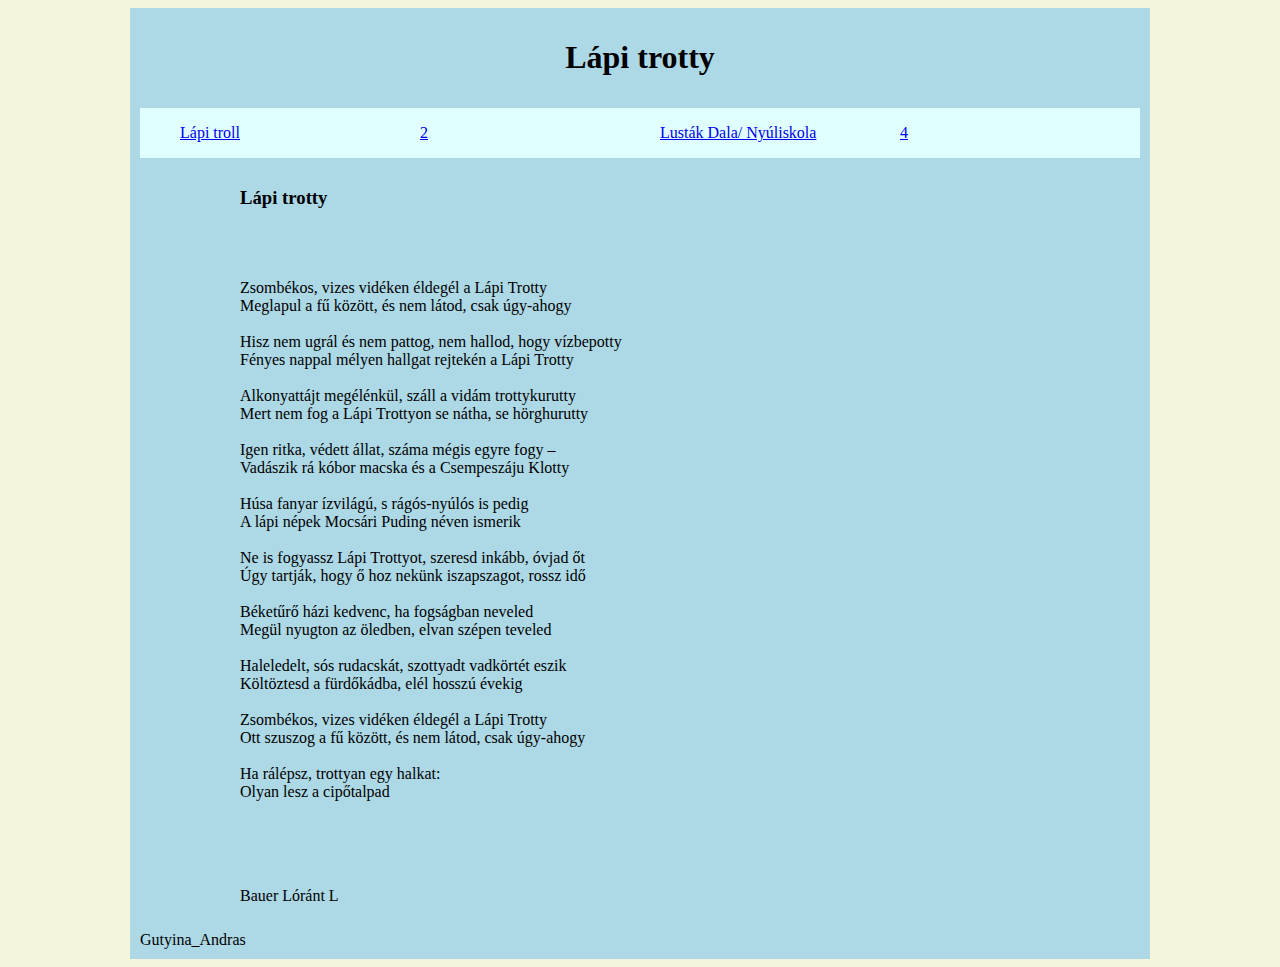
<file: index.html>
<!DOCTYPE html>
<html lang="en">
<head>
    <meta charset="UTF-8">
    <meta name="viewport" content="width=device-width, initial-scale=1.0">
    <title>Gutyina_Andras</title>
    <link rel="stylesheet" href="stilus.css">
    <script src="https://ajax.googleapis.com/ajax/libs/jquery/3.5.1/jquery.min.js"></script>
    <script src="js.js"></script>
</head>
<body>
    <main>
        <header><h1>Lápi trotty</h1></header>
        <nav>
            <ul>
                <li><a href="index.html">Lápi troll</a></li>
                <li><a href="oldal2.html">2</a></li>
                <li><a href="oldal3.html">Lusták Dala/ Nyúliskola</a></li>
                <li><a href="oldal4.html">4</a></li>
            </ul>
        </nav>
        <article>
            <div class="tartalom">
                
            </div>
        </article>
        <footer>Gutyina_Andras</footer>
    </main>
</body>
</html>
</file>
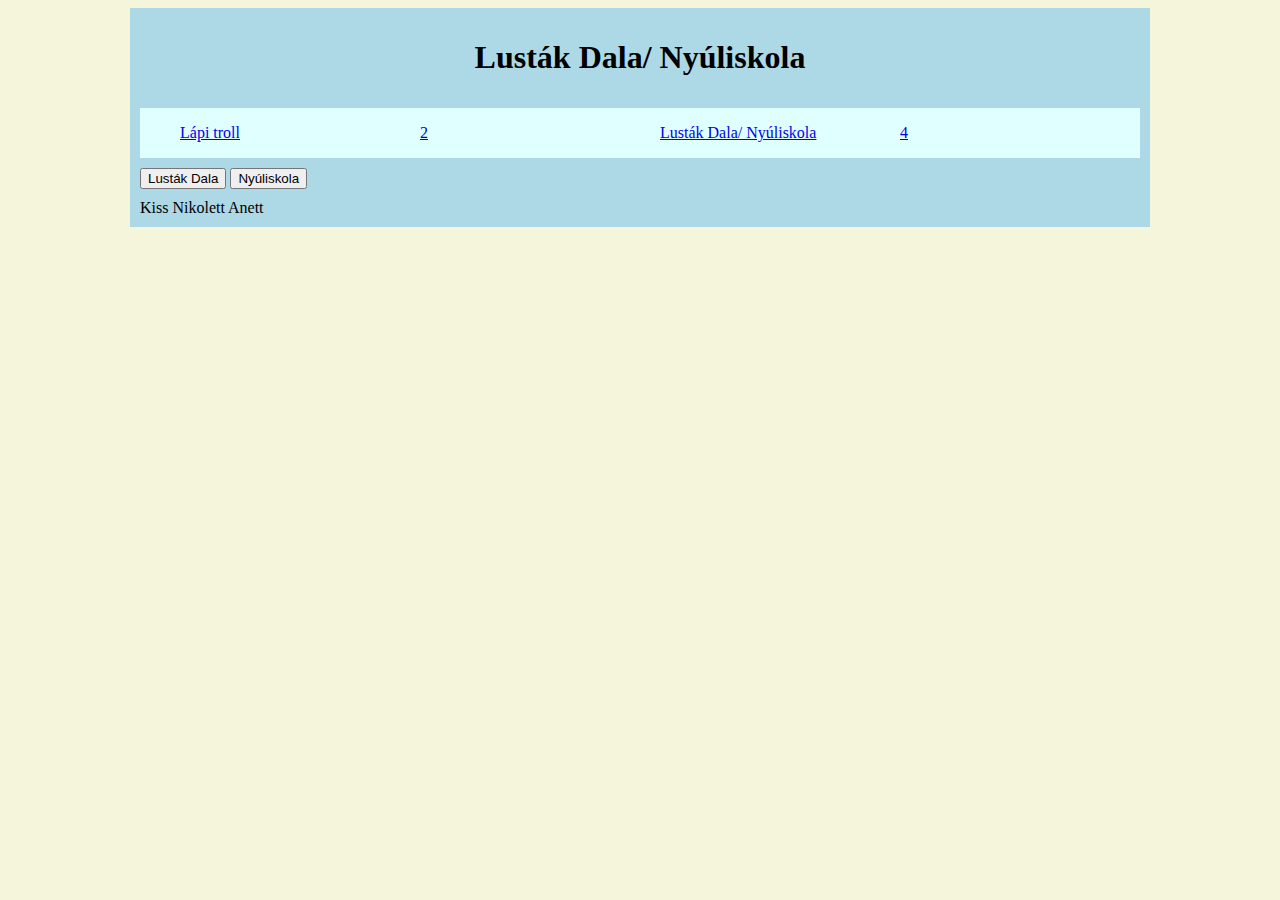
<file: oldal3.html>
<!DOCTYPE html>
<html lang="en">
<head>
    <meta charset="UTF-8">
    <meta name="viewport" content="width=device-width, initial-scale=1.0">
    <title>Kiss Nikolett A</title>
    <link rel="stylesheet" href="stilus.css">
    <script src="https://ajax.googleapis.com/ajax/libs/jquery/3.5.1/jquery.min.js"></script>
    <script src="oldal3.js"></script>
</head>
<body>
    <main>
        <header><h1>Lusták Dala/ Nyúliskola</h1></header>
        <nav>
            <ul>
                <li><a href="index.html">Lápi troll</a></li>
                <li><a href="oldal2.html">2</a></li>
                <li><a href="oldal3.html">Lusták Dala/ Nyúliskola</a></li>
                <li><a href="oldal4.html">4</a></li>
            </ul>
        </nav>
        <article>
            <div class="gombok">
                <button id="gomb1" type="button">Lusták Dala</button>
                <button id="gomb2" type="button">Nyúliskola</button>
            </div>
            <div class="tartalom">
                
            </div>
        </article>
        <footer>Kiss Nikolett Anett</footer>
    </main>
</body>
</html>
</file>
<file: stilus.css>
@charset "UTF-8";

body{
  background: beige;
}

header h1 {
  text-align: center;
}

main {
  width: 80%;
  max-width: 1000px;
  margin: auto;
  padding: 10px;
  background:lightblue;
  display: grid;
  grid-template-areas:
    "h h h h h h"
    "n n n n n n"
    "a a a a a a"
    "f f f f f f";
  grid-gap: 10px;
}

header {
  grid-area: h;
}
nav {
  background: lightcyan;
  grid-area: n;
}
ul{
  display: grid;
  grid-template-columns: 1fr 1fr 1fr 1fr;
}
li {
  list-style-type: none;
}
article {
  grid-area: a;
}
footer {
  grid-area: f;
}

.tartalom{
  width: 80%;
  margin: auto;
}
</file>
